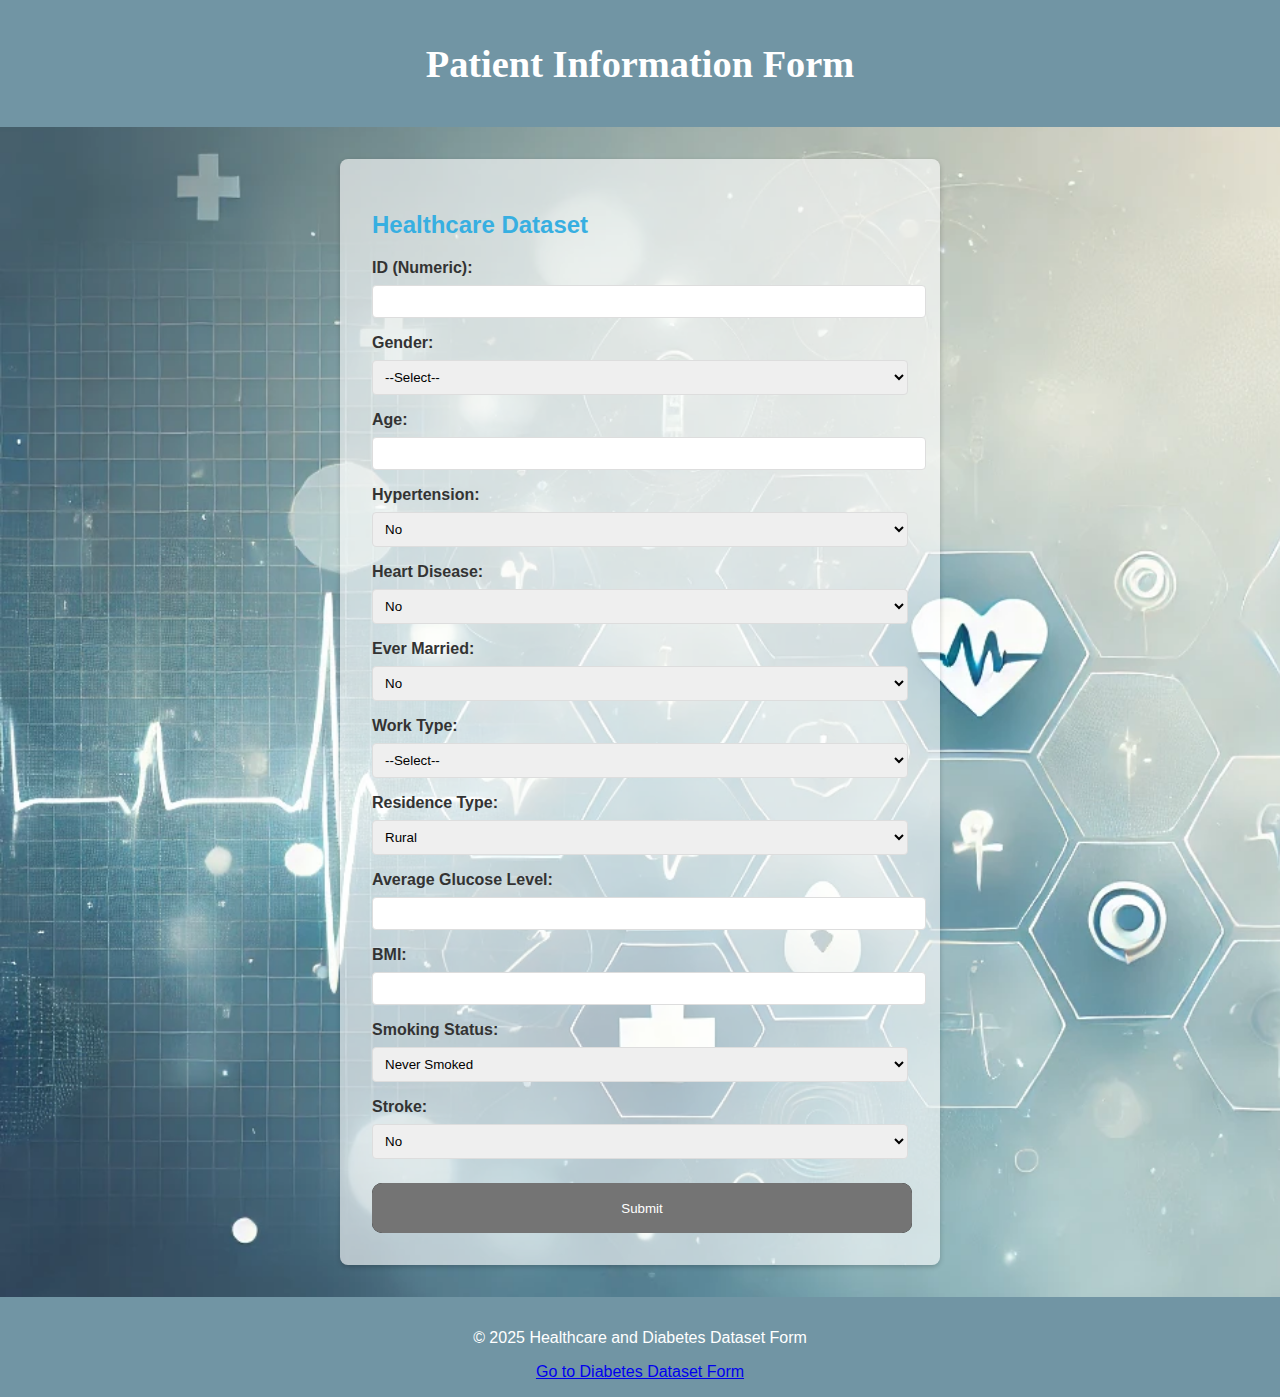
<file: index.html>
<!DOCTYPE html>
<html lang="en">
<head>
    <meta charset="UTF-8">
    <meta name="viewport" content="width=device-width, initial-scale=1.0">
    <title>Healthcare and Diabetes Form</title>
    <link rel="stylesheet" href="styles.css">
</head>
<body>
    <header>
        <h1>Patient Information Form</h1>
    </header>
    <main>
        <form action="#" method="post">
            <h2>Healthcare Dataset</h2>
           
            <label for="id" class="identifier">ID (Numeric):</label>
            <div id="id">Unique Identifier</div>
            <input type="number" id="id" name="id" required>
            

            <label for="gender" class="gender">Gender:</label>
            <div>Genre du patient</div>
            <select id="gender" name="gender" required>
                <option value="">--Select--</option>
                <option value="male">Male</option>
                <option value="female">Female</option>
            </select>

            <label for="age" class="age">Age:</label>
            <div>Patient's age</div>
            <input type="number" id="age" name="age" required>

            <label for="hypertension" class="hypertension">Hypertension:</label>
            <div>Patient's Hypertension</div>
            <select id="hypertension" name="hypertension" required>
                <option value="0">No</option>
                <option value="1">Yes</option>
            </select>

            <label for="heart_disease" class="heart_disease">Heart Disease:</label>
            <div>Cardiopathy</div>
            <select id="heart_disease" name="heart_disease" required>
                <option value="0">No</option>
                <option value="1">Yes</option>
            </select>

            <label for="married" class="married">Ever Married:</label>
            <div>Marital Status of the Patient</div>
            <select id="married" name="married" required>
                <option value="no">No</option>
                <option value="yes">Yes</option>
            </select>

            <label for="work_type" class="work_type">Work Type:</label>
            <div>Type of Employment.</div>
            <select id="work_type" name="work_type" required>
                <option value="">--Select--</option>
                <option value="children">Children</option>
                <option value="govt_job">Government Job</option>
                <option value="never_worked">Never Worked</option>
                <option value="private">Private</option>
                <option value="self_employed">Self-Employed</option>
            </select>

            <label for="residence" class="residence">Residence Type:</label>
            <div>Type of Residence</div>
            <select id="residence" name="residence" required>
                <option value="rural">Rural</option>
                <option value="urban">Urban</option>
            </select>

            <label for="glucose" class="glucose">Average Glucose Level:</label>
            <div>Average Blood Glucose Level</div>
            <input type="number" id="glucose" name="glucose" step="0.01" required>

            <label for="bmi" class="bmi">BMI:</label>
            <div>Body Mass Index (BMI)</div>
            <input type="number" id="bmi" name="bmi" step="0.1" required>

            <label for="smoking_status" class="smoking_status">Smoking Status:</label>
            <div>Patient's Smoking Status</div>
            <select id="smoking_status" name="smoking_status" required>
                <option value="never_smoked">Never Smoked</option>
                <option value="formerly_smoked">Formerly Smoked</option>
                <option value="smokes">Smokes</option>
                <option value="unknown">Unknown</option>
            </select>

            <label for="stroke" class="stroke">Stroke:</label>
            <div>Stroke</div>
            <select id="stroke" name="stroke" required>
                <option value="0">No</option>
                <option value="1">Yes</option>
            </select>

            <button type="submit" class="submit">Submit</button>
        </form>
    </main>
    <footer>
        <p>&copy; 2025 Healthcare and Diabetes Dataset Form</p>
        <nav>
            <a href="diabetes.html">Go to Diabetes Dataset Form</a>
        </nav>
        
    </footer>
</body>
</html>
</file>
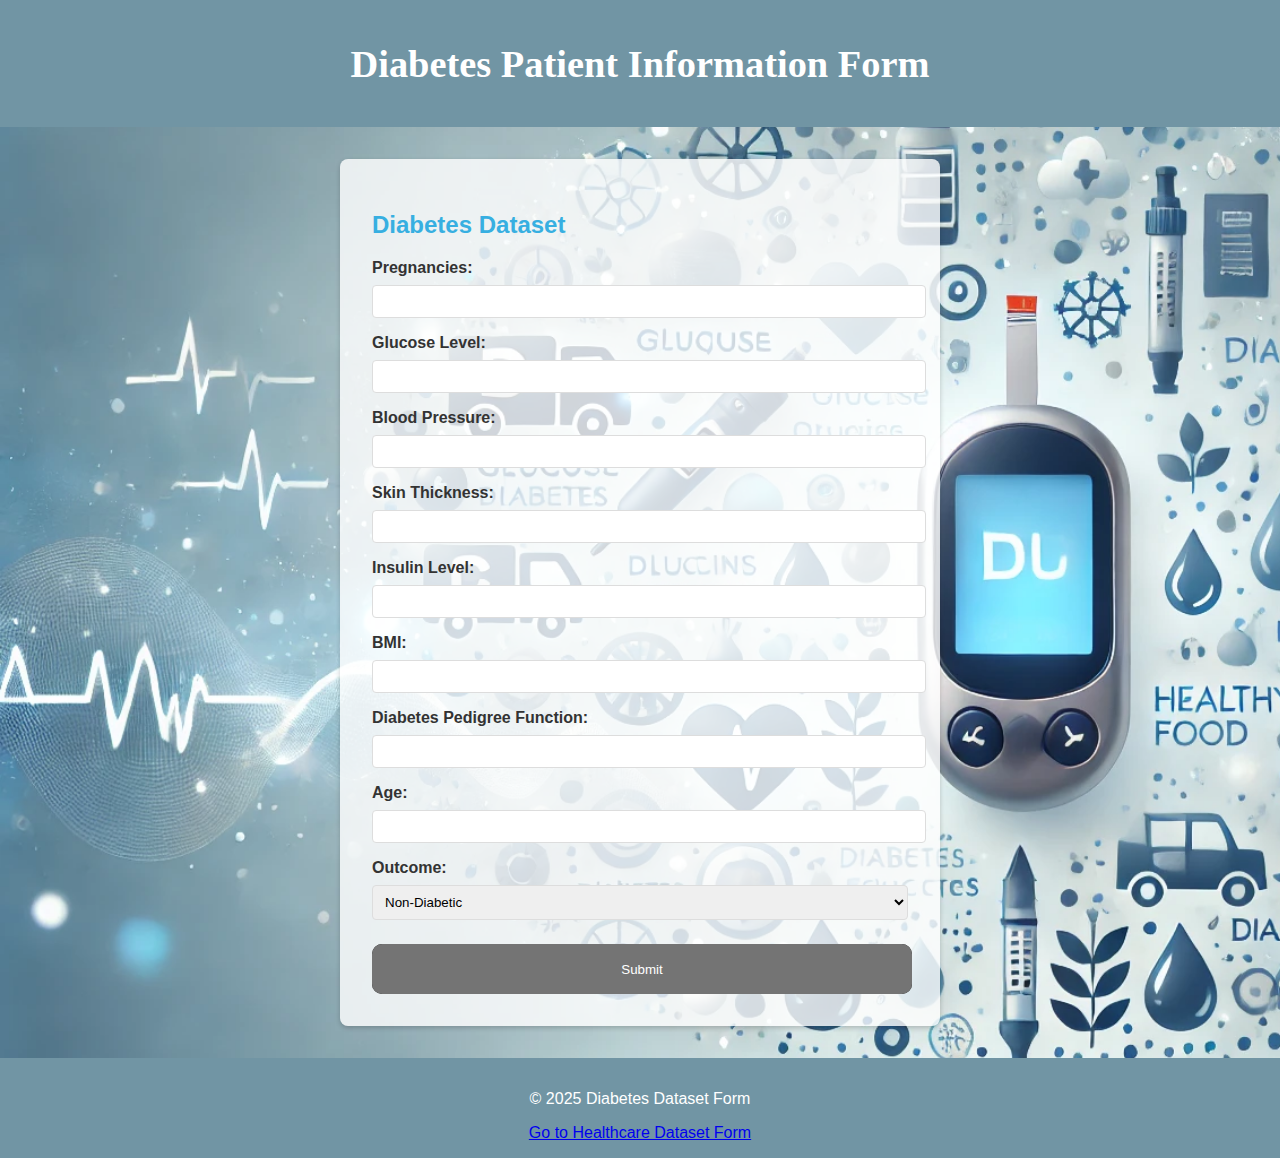
<file: diabetes.html>
<!DOCTYPE html>
<html lang="en">
<head>
    <meta charset="UTF-8">
    <meta name="viewport" content="width=device-width, initial-scale=1.0">
    <title>Diabetes Dataset Form</title>
    <link rel="stylesheet" href="diabites.css">
</head>
<body>
    <header>
        <h1>Diabetes Patient Information Form</h1>
    </header>
    <main>
        <form action="#" method="post">
            <h2>Diabetes Dataset</h2>
            <label class="pregnancies" for="pregnancies">Pregnancies:</label>
            <div>Pregnancy Status.</div>
            <input type="number" id="pregnancies" name="pregnancies" required>

            <label class="glucose" for="glucose">Glucose Level:</label>
            <div>Simple Monosaccharide.</div>
            <input type="number" id="glucose" name="glucose" step="0.01" required>

            <label class="Blood" for="blood_pressure">Blood Pressure:</label>
            <div>Blood pressure is the force of blood pushing against the walls of your arteries.</div>
            <input type="number" id="blood_pressure" name="blood_pressure" required>

            <label class="Skin" for="skin_thickness">Skin Thickness:</label>
            <div>The measurement of skin thickness in 66 patients with type 1 diabetes aged 24 to 38 years, followed by investigating whether it was correlated with long-term glycemic control and the presence of certain diseases.</div>
            <input type="number" id="skin_thickness" name="skin_thickness" step="0.1" required>

            <label class="insulin" for="insulin">Insulin Level:</label>
            <div>A polypeptide hormone that regulates carbohydrate metabolism.</div>
            <input type="number" id="insulin" name="insulin" step="0.1" required>

            <label class="bmi" for="bmi">BMI:</label>
            <div>Body Mass Index (BMI).</div>
            <input type="number" id="bmi" name="bmi" step="0.1" required>

            <label class="diabetes" for="diabetes_pedigree_function">Diabetes Pedigree Function:</label>
            <div>Function that evaluates the probability of diabetes based on family history.</div>
            <input type="number" id="diabetes_pedigree_function" name="diabetes_pedigree_function" step="0.01" required>

            <label class="age" for="age">Age:</label>
            <div>Patient's Age.</div>
            <input type="number" id="age" name="age" required>

            <label class="outcome" for="outcome">Outcome:</label>
            <div>Class Variable (0 if non-diabetic, 1 if diabetic).</div>
            <select id="outcome" name="outcome" required>
                <option value="0">Non-Diabetic</option>
                <option value="1">Diabetic</option>
            </select>

            
            <button type="submit" class="submit">Submit</button>
        </form>
    </main>
    <footer>
        <p>&copy; 2025 Diabetes Dataset Form</p>
        <nav>
            <a href="index.html">Go to Healthcare Dataset Form</a>
        </nav>
        
    </footer>
</body>
</html>
</file>
<file: styles.css>
body {
    font-family: Arial, sans-serif;
    margin: 0;
    padding: 0;
    background-color: #f4f4f9;
    color: #333;
    background-image: url(background.png) ;
    background-repeat: no-repeat;
    background-size: cover;
}
header {
    font-family: Cambria, Cochin, Georgia, Times, 'Times New Roman', serif;
    font-size: larger;
    background-color: #7195a4;
    color: white;
    text-align: center;
    padding: 1rem;
}

main {
    margin: 2rem auto;
    width: 80% ;
    max-width: 600px;
    }

form {
    background: white;
    padding: 2rem;
    border-radius: 8px;
    box-shadow: 0 2px 5px rgba(0, 0, 0, 0.2);
    background-color: rgba(255, 255, 255, 0.612);
}

h2 {
    color: #37AFE1;
}

label {
    display: block;
    margin-top: 1rem;
    font-weight: bold;
}

input, select, button {
    width: 100%;
    padding: 0.5rem;
    margin-top: 0.5rem;
    border: 1px solid #ddd;
    border-radius: 4px;
}
.identifier:hover + div {
    display: block;
}
.gender:hover + div {
    display: block;
}
.age:hover + div {
    display: block;
}
.hypertension:hover + div {
    display: block;
}
.heart_disease:hover + div {
    display: block;
}
.married:hover + div {
    display: block;
}
.work_type:hover + div {
    display: block;
}
.residence:hover + div {
    display: block;
}
.glucose:hover + div {
    display: block;
}
.bmi:hover + div {
    display: block;
}
.smoking_status:hover + div {
    display: block;
}
.stroke:hover + div {
    display: block;
}
div {
    display: none;
    padding: 10px;
}

button {
    background-color: #37AFE1;
    color: white;
    border: none;
    cursor: pointer;
    margin-top: 1.5rem;
}

button:hover {
    background-color: #37AFE1;
}

footer {
    text-align: center;
    padding: 1rem;
    background-color: #7195a4;
    color: white;
    margin-top: 1rem;
}
.submit {
    width: 540px;
    height: 50px;
    border: none;
    outline: none;
    color: #fff;
    background: #000000;
    cursor: pointer;
    position: relative;
    z-index: 0;
    border-radius: 10px;
}

.submit:before {
    content: '';
    background: linear-gradient(45deg, #ff0000, #ff7300, #fffb00, #48ff00, #00ffd5, #002bff, #7a00ff, #ff00c8, #ff0000);
    position: absolute;
    top: -2px;
    left:-2px;
    background-size: 400%;
    z-index: -1;
    filter: blur(5px);
    width: calc(100% + 4px);
    height: calc(100% + 4px);
    animation: glowing 20s linear infinite;
    opacity: 0;
    transition: opacity .3s ease-in-out;
    border-radius: 10px;
}

.submit:active {
    color: #000000
}

.submit:active:after {
    background: transparent;
}

.submit:hover:before {
    opacity: 1;
}

.submit:after {
    z-index: -1;
    content: '';
    position: absolute;
    width: 100%;
    height: 100%;
    background: #747474;
    left: 0;
    top: 0;
    border-radius: 10px;
}

@keyframes glowing {
    0% { background-position: 0 0; }
    50% { background-position: 400% 0; }
    100% { background-position: 0 0; }
}
</file>
<file: diabites.css>
body {
    font-family: Arial, sans-serif;
    margin: 0;
    padding: 0;
    color: #333;
    background-image: url(diabites.png) ;
    background-repeat: no-repeat;
    background-size: cover;
}
header {
    font-family: Cambria, Cochin, Georgia, Times, 'Times New Roman', serif;
    font-size: larger;
    background-color: #7195a4;
    color: white;
    text-align: center;
    padding: 1rem;
}

main {
    margin: 2rem auto;
    width: 80% ;
    max-width: 600px;
    }

form {
    background: white;
    padding: 2rem;
    border-radius: 8px;
    box-shadow: 0 2px 5px rgba(0, 0, 0, 0.2);
    background-color: rgba(255, 255, 255, 0.8);
}
div{
    display: none;
    padding: 10px;
    background-color: white;
}
.pregnancies:hover + div{
    display: block;    
}
.glucose:hover + div{
    display: block;    
}
.Blood:hover + div{
    display: block;    
}
.Skin:hover + div{
    display: block;    
}
.insulin:hover + div{
    display: block;    
}
.bmi:hover + div{
    display: block;    
}
.diabetes:hover + div{
    display: block;    
}
.age:hover + div{
    display: block;    
}
.outcome:hover + div{
    display: block;    
}

h2 {
    color: #37AFE1;
}

label {
    display: block;
    margin-top: 1rem;
    font-weight: bold;
}

input, select, button {
    width: 100%;
    padding: 0.5rem;
    margin-top: 0.5rem;
    border: 1px solid #ddd;
    border-radius: 4px;
}

button {
    background-color: #37AFE1;
    color: white;
    border: none;
    cursor: pointer;
    margin-top: 1.5rem;
}

button:hover {
    background-color: #37AFE1;
}

footer {
    text-align: center;
    padding: 1rem;
    background-color: #7195a4;
    color: white;
    margin-top: 2rem;
}
.submit {
    width: 540px;
    height: 50px;
    border: none;
    outline: none;
    color: #fff;
    background: #111;
    cursor: pointer;
    position: relative;
    z-index: 0;
    border-radius: 10px;
}

.submit:before {
    content: '';
    background: linear-gradient(45deg, #ff0000, #ff7300, #fffb00, #48ff00, #00ffd5, #002bff, #7a00ff, #ff00c8, #ff0000);
    position: absolute;
    top: -2px;
    left:-2px;
    background-size: 400%;
    z-index: -1;
    filter: blur(5px);
    width: calc(100% + 4px);
    height: calc(100% + 4px);
    animation: glowing 20s linear infinite;
    opacity: 0;
    transition: opacity .3s ease-in-out;
    border-radius: 10px;
}

.submit:active {
    color: #000
}

.submit:active:after {
    background: transparent;
}

.submit:hover:before {
    opacity: 1;
}

.submit:after {
    z-index: -1;
    content: '';
    position: absolute;
    width: 100%;
    height: 100%;
    background: #747474;
    left: 0;
    top: 0;
    border-radius: 10px;
}

@keyframes glowing {
    0% { background-position: 0 0; }
    50% { background-position: 400% 0; }
    100% { background-position: 0 0; }
}
</file>
